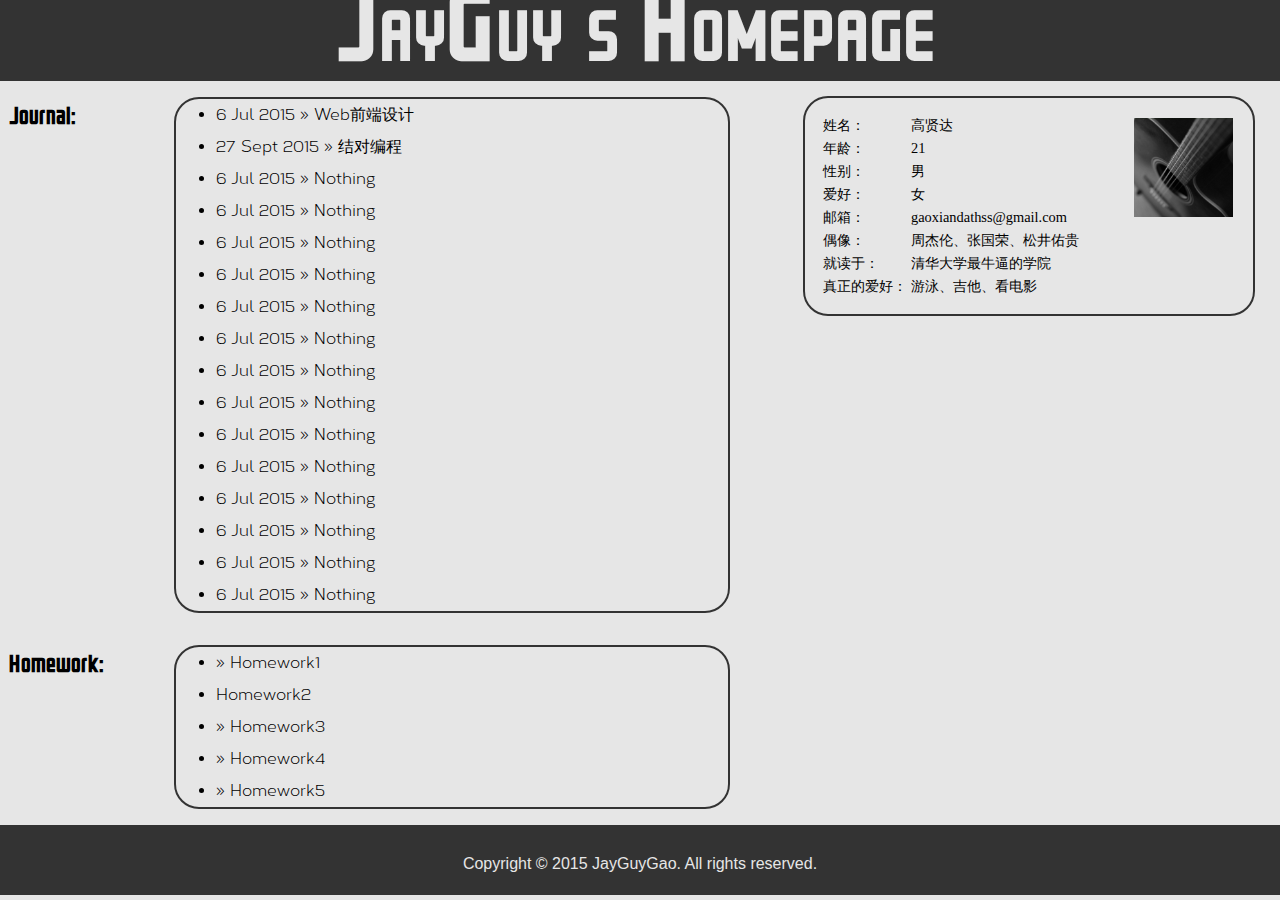
<file: index.html>
<!DOCTYPE html><html><head><meta http-equiv=Content-Type content="text/html; charset=utf-8"><title>JayGuy's Homepage.</title><link href=css/style.css rel="stylesheet"><body><div id=container><div id=header><div id=title><a href=index.html id=title-link>JayGuy's Homepage</a></div></div><div id=profile><img id=portrait src="/img/portrait.jpg"><div class=profile-content><table><tr><td>姓名：<td>高贤达<tr><td>年龄：<td>21<tr><td>性别：<td>男<tr><td>爱好：<td>女<tr><td>邮箱：<td>gaoxiandathss@gmail.com<tr><td>偶像：<td>周杰伦、张国荣、松井佑贵<tr><td>就读于：<td>清华大学最牛逼的学院<tr><td>真正的爱好：<td>游泳、吉他、看电影</table></div></div><div id=journal><p id=journal-title>Journal:</p><ul id=journal-list><li><span>6 Jul 2015</span> &raquo; <a href="/journal/2015/7/6/" class=journal-link>Web前端设计</a></li><li><span>27 Sept 2015</span> &raquo; <a href="/journal/2015/9/27/"" class=journal-link>结对编程</a></li><li><span>6 Jul 2015</span> &raquo; <a href=/diary class=journal-link>Nothing</a></li><li><span>6 Jul 2015</span> &raquo; <a href=/diary class=journal-link>Nothing</a></li><li><span>6 Jul 2015</span> &raquo; <a href=/diary class=journal-link>Nothing</a></li><li><span>6 Jul 2015</span> &raquo; <a href=/diary class=journal-link>Nothing</a></li><li><span>6 Jul 2015</span> &raquo; <a href=/diary class=journal-link>Nothing</a></li><li><span>6 Jul 2015</span> &raquo; <a href=/diary class=journal-link>Nothing</a></li><li><span>6 Jul 2015</span> &raquo; <a href=/diary class=journal-link>Nothing</a></li><li><span>6 Jul 2015</span> &raquo; <a href=/diary class=journal-link>Nothing</a></li><li><span>6 Jul 2015</span> &raquo; <a href=/diary class=journal-link>Nothing</a></li><li><span>6 Jul 2015</span> &raquo; <a href=/diary class=journal-link>Nothing</a></li><li><span>6 Jul 2015</span> &raquo; <a href=/diary class=journal-link>Nothing</a></li><li><span>6 Jul 2015</span> &raquo; <a href=/diary class=journal-link>Nothing</a></li><li><span>6 Jul 2015</span> &raquo; <a href=/diary class=journal-link>Nothing</a></li><li><span>6 Jul 2015</span> &raquo; <a href=/diary class=journal-link>Nothing</a></li></ul></div><div id=homework><p id=homework-title>Homework:</p><ul id=homework-list><li>&raquo; <a href=/homework/hw1/report.pdf class=homework-link>Homework1</a></li><li>Homework2</li><li>&raquo; <a href=/homework/hw3/test.html class=homework-link>Homework3</a></li><li>&raquo; <a href=/homework/hw4/index.html class=homework-link>Homework4</a></li><li>&raquo; <a href=/homework/hw5/index.html class=homework-link>Homework5</a></li></ul></div><div id=footer><p>Copyright © 2015 JayGuyGao. All rights reserved.</p></div></div>
</file>
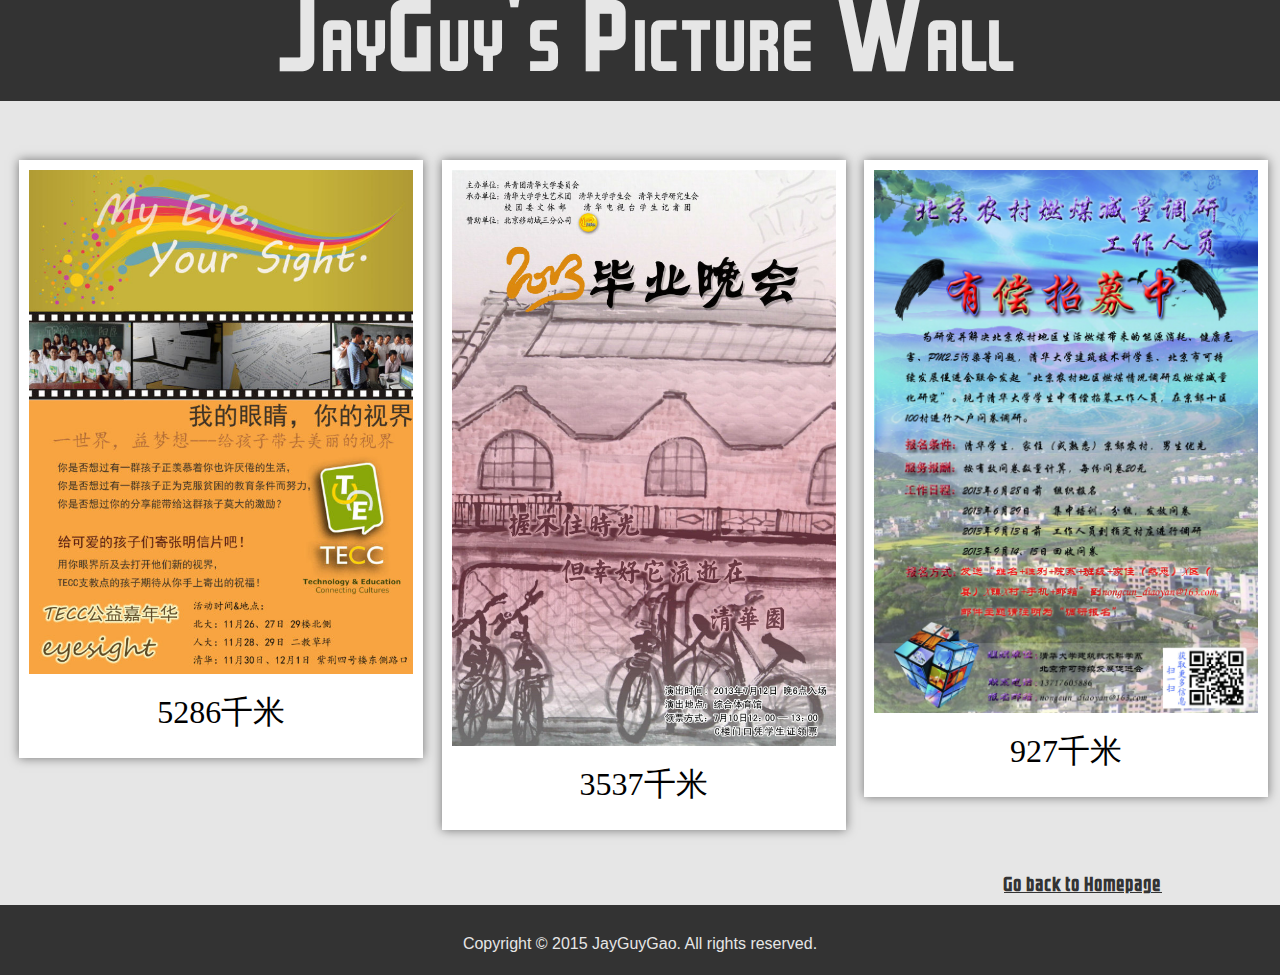
<file: homework/hw4/index.html>
<!DOCTYPE html>
<html>
	<head>
		<meta http-equiv=Content-Type content="text/html; charset=utf-8">
		<title>JayGuy's Picture Wall.</title>
		<link href=style.css rel="stylesheet" />
	</head>
	<body>
		<div id=container>
			<div id=header>
				<div id=title>
					<a href=index.html id=title-link>JayGuy's Picture Wall</a>
				</div>
			</div>
			
			<div id='picture-wall'>
				<div class = 'picture-list' id = 'list0'>
					<div class = "picture-item">
						<img src = './images/1.jpg' class = 'image' picture-index = 0 />
					</div>
				</div>
				
				<div class = 'picture-list' id = 'list1'>
					<div class = "picture-item">
						<img src = './images/2.jpg' class = 'image' picture-index = 1 />
					</div>
				</div>
				
				<div class = 'picture-list' id = 'list2'>
					<div class = "picture-item">
						<img src = './images/3.jpg' class = 'image' picture-index = 2 />
					</div>
				</div>
			</div>
			
			<a href="http://jayguygao.github.io/" id=go-back>Go back to Homepage</a>
			<div></div>
			
			<div id=footer><p>Copyright © 2015 JayGuyGao. All rights reserved.</p></div>
		
		</div>
		<script src = "./picture_wall.js"></script>
</file>
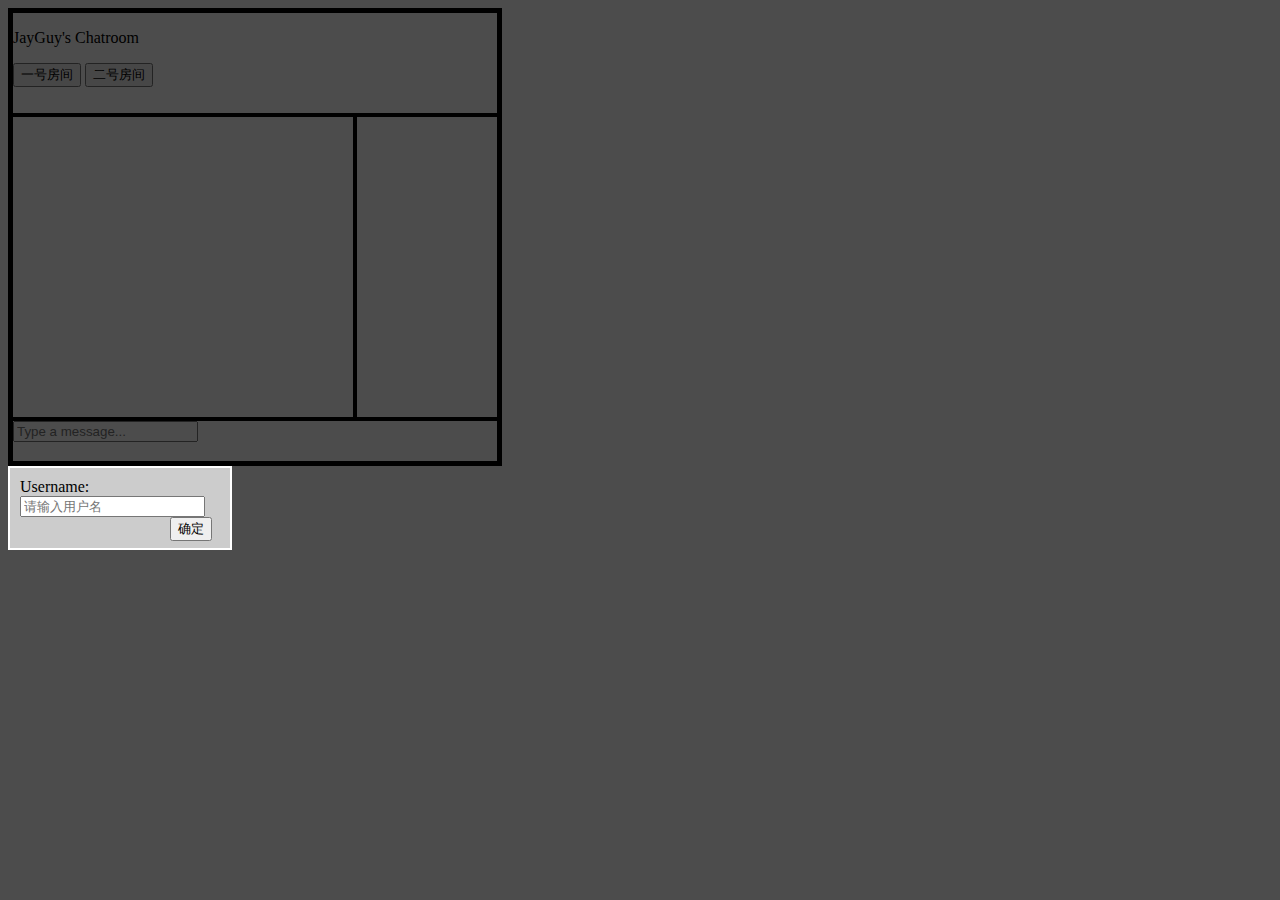
<file: homework/hw5/index.html>
<!DOCTYPE HTML>

<html>
<head>
	<title>JayGuy's Chatroom</title>
	<script src="https://cdn.firebase.com/js/client/2.2.1/firebase.js"></script>
	<script src="https://code.jquery.com/jquery-1.9.1.min.js"></script>
	<script src="./jquery.pubsub.min.js"></script>
	<link rel="stylesheet" type="text/css" href="chatroom.css">
	<meta charset = "utf-8"></meta>
</head>
<body>

<!-- CHAT MARKUP -->
<div class="container" id = "chatRoom">
	<header>
		<p>JayGuy's Chatroom</p>
		<input type = "button" id = "enterRoom1" class = "enterRoom" value = "一号房间" onclick = enterRoom(1) />
		<input type = "button" id = "enterRoom2" class = "enterRoom" value = "二号房间" onclick = enterRoom(2) />
	</header>

	<ul id = 'example-messages' class="messages"></ul>
	<ul id = "userList" class = "userList"></ul>

	<footer>
		<input type='text' id='messageInput' placeholder='Type a message...'>
	</footer>
</div>

<!-- LOGIN BOX -->
<div id = "background">
</div>
<div id = "loginBox">
	<label for = "nameInput">Username:</label>
	<input type = 'text' id = 'nameInput' placeholder = '请输入用户名' />
	<input type = "button" id = "loginButton" value = "确定" />
</div>

<!-- CHAT JAVACRIPT -->
<script src = "./chatroom.js"></script>
</body>
</html>
</file>
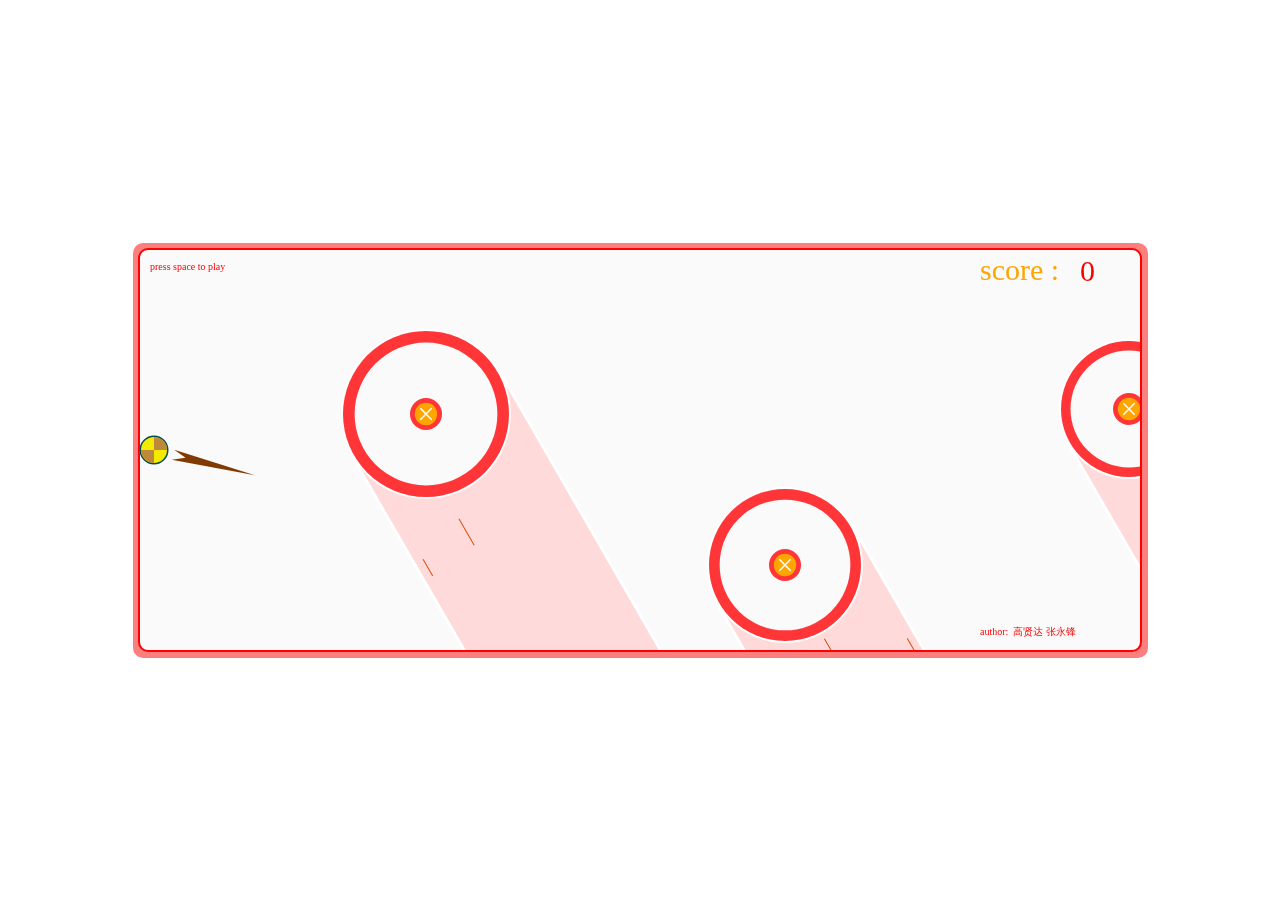
<file: homework/hw6/index.html>
<!-- Author: 高贤达 张永锋 -->
<!doctype html>
<html>
	<head>
		<title>Slipping Ball</title>
		<meta charset="utf-8">
		<script src="./js/jquery-1.11.3.min.js"></script>
		<script src='./js/jquery.pubsub.min.js'></script>
		<script src='./js/game_board.js'></script>
        <script src='./js/draw.js'></script>
		
	</head>
<style>
#demoCanvas{
	position:absolute;
	border:2px solid #FF0000;
	top:0;
	bottom:0;
	left:0;
	right:0;
	margin:auto;
	background:#FAFAFA;
	-moz-border-radius: 10px;
	-webkit-border-radius: 10px;
	border-radius:10px;
}
#background{
	position:absolute;
	width:1015px;
	height:415px;
	top:0;
	bottom:0;
	left:0;
	right:0;
	margin:auto;
	background:rgba(250,0,0,0.50);
	-moz-border-radius: 10px;
	-webkit-border-radius: 10px;
	border-radius:10px;
}
#gameover{
	position:relative;
	display:none;
	width:600px;
	height:400px;
	text-align:center;
	font-family:"Segoe Script";
	font-size:60px;
	font-weight:bold;
	color:rgba(221,1,7,1.00);
	background:#FFDADA;
	border:2px solid #FCA8FF;
	-moz-border-radius: 10px;
	-webkit-border-radius: 10px;
	border-radius:10px;
}
#gameguide{
	position:relative;
	color:rgba(21,158,0,1.00);
	left:200px;
	top:500px;
}
</style>
	<body>
	<embed src="./mp3/Cyanic.mp3" autostart="true" loop="true" hidden="true"></embed> 
        <div id="background"></div>
		<canvas id="demoCanvas" width="1000" height="400"></canvas>
        <div id="gameover"><div style="margin-top:10px">game over</div><div id="showscore"></div><img id="restart" src="./img/start.png" style="margin-top:10px"/></div>
        
        <script>
			gameBoard.start();
			drawCanvas();
			
			function drawCanvas(){
				var canvas = document.getElementById("demoCanvas");
				if (canvas==null) return false;
				var context = canvas.getContext("2d");
				context.clearRect(0, 0, 1000, 400);
				
				for (var i = 0; i < gameBoard.target.length; i ++){
					if (gameBoard.target[i].x + gameBoard.target[i].r2 > 0 && gameBoard.target[i].x - gameBoard.target[i].r2 < gameBoard.width){
						drawTarget(gameBoard.target[i].x, gameBoard.target[i].y, gameBoard.target[i].r1, gameBoard.target[i].r2, gameBoard.target[i].f1, gameBoard.target[i].f2, gameBoard.target[i].enterAngle, gameBoard.target[i].spreadAngle);
						for (var j = 0; j < gameBoard.target[i].animLine.length; j ++){
							if (gameBoard.target[i].animLine[j].dt < gameBoard.height + gameBoard.width){
								drawLine(gameBoard.target[i].x, gameBoard.target[i].y, gameBoard.target[i].animLine[j].dt, gameBoard.target[i].animLine[j].dr, gameBoard.target[i].animLine[j].dl);
							}
						}
					}
				}
				
				for (var i = 0; i < gameBoard.trace.length; i ++)
					if (gameBoard.trace[i].r > 0){
						drawBall(gameBoard.trace[i].x, gameBoard.trace[i].y, gameBoard.trace[i].r);
					}
				
				if (gameBoard.status <= 2) drawArrow(gameBoard.ball.x, gameBoard.ball.y, gameBoard.ball.r, gameBoard.currentAngle, gameBoard.currentForce / gameBoard.maxForce);
				setTimeout("drawCanvas()", 1000 / 50);
				drawBall(gameBoard.ball.x, gameBoard.ball.y, gameBoard.ball.r);
				showInfo(840,30,gameBoard.score);
			}
			
			window.onkeypress = function (e) {
				if (e.keyCode == 32) {
					gameBoard.clientCall();
				}
			};
			
			$.subscribe("gameover", gameover);
		</script>
	</body>
</html>
</file>
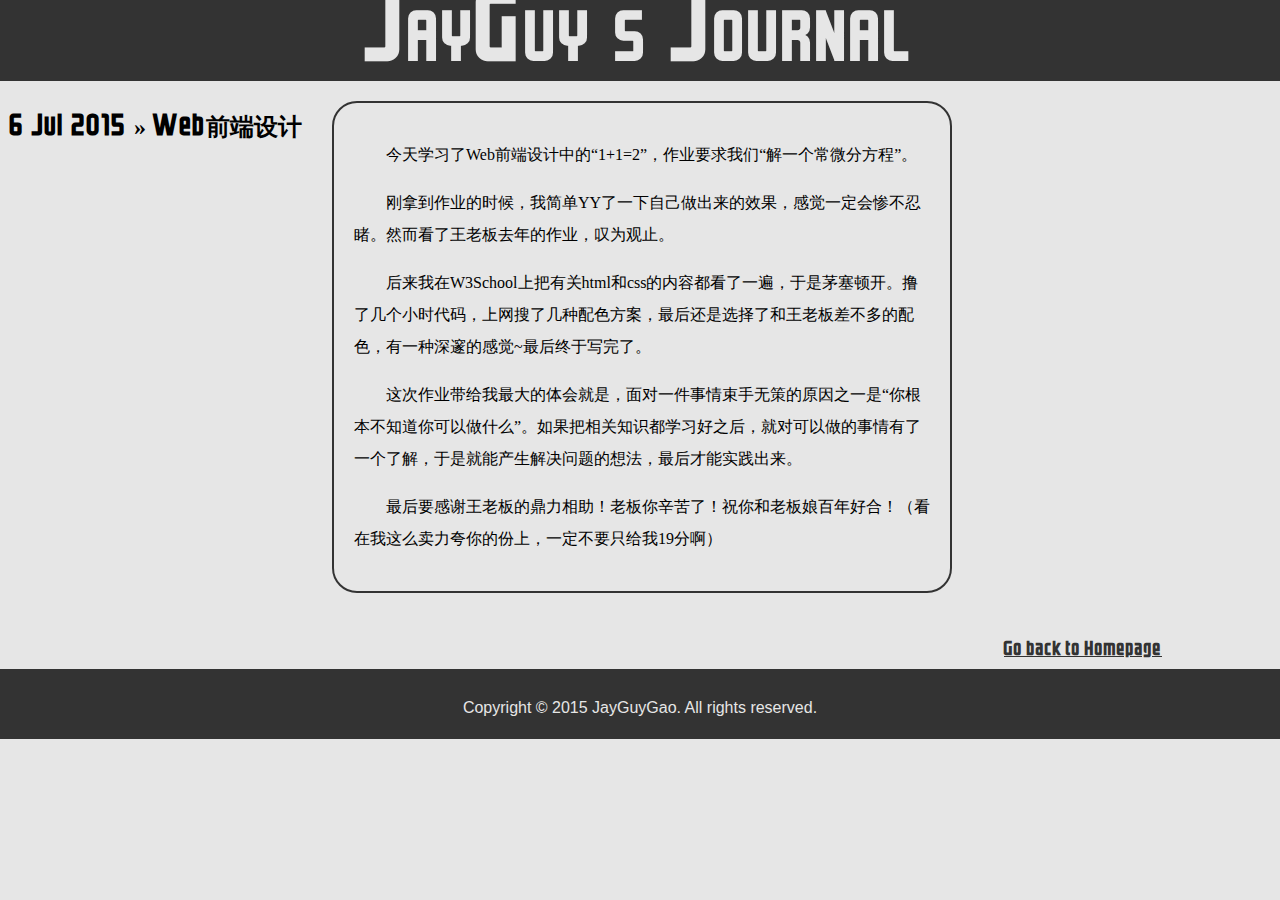
<file: journal/2015/7/6/index.html>
<!DOCTYPE html><html><head><meta http-equiv=Content-Type content="text/html; charset=utf-8"><title>JayGuy's Journal.</title><link href=style.css rel="stylesheet"><body><div id=container><div id=header><div id=title><a href=index.html id=title-link>JayGuy's Journal</a></div></div><div id=journal><p id=journal-title>6 Jul 2015 &raquo; Web前端设计</p><div id=journal-content><p>今天学习了Web前端设计中的“1+1=2”，作业要求我们“解一个常微分方程”。</p><p>刚拿到作业的时候，我简单YY了一下自己做出来的效果，感觉一定会惨不忍睹。然而看了王老板去年的作业，叹为观止。</p><p>后来我在W3School上把有关html和css的内容都看了一遍，于是茅塞顿开。撸了几个小时代码，上网搜了几种配色方案，最后还是选择了和王老板差不多的配色，有一种深邃的感觉~最后终于写完了。</p><p>这次作业带给我最大的体会就是，面对一件事情束手无策的原因之一是“你根本不知道你可以做什么”。如果把相关知识都学习好之后，就对可以做的事情有了一个了解，于是就能产生解决问题的想法，最后才能实践出来。</p><p>最后要感谢王老板的鼎力相助！老板你辛苦了！祝你和老板娘百年好合！（看在我这么卖力夸你的份上，一定不要只给我19分啊）</p></div></div><a href="http://jayguygao.github.io/" id=go-back>Go back to Homepage</a><div></div><div id=footer><p>Copyright © 2015 JayGuyGao. All rights reserved.</p></div></div>
</file>
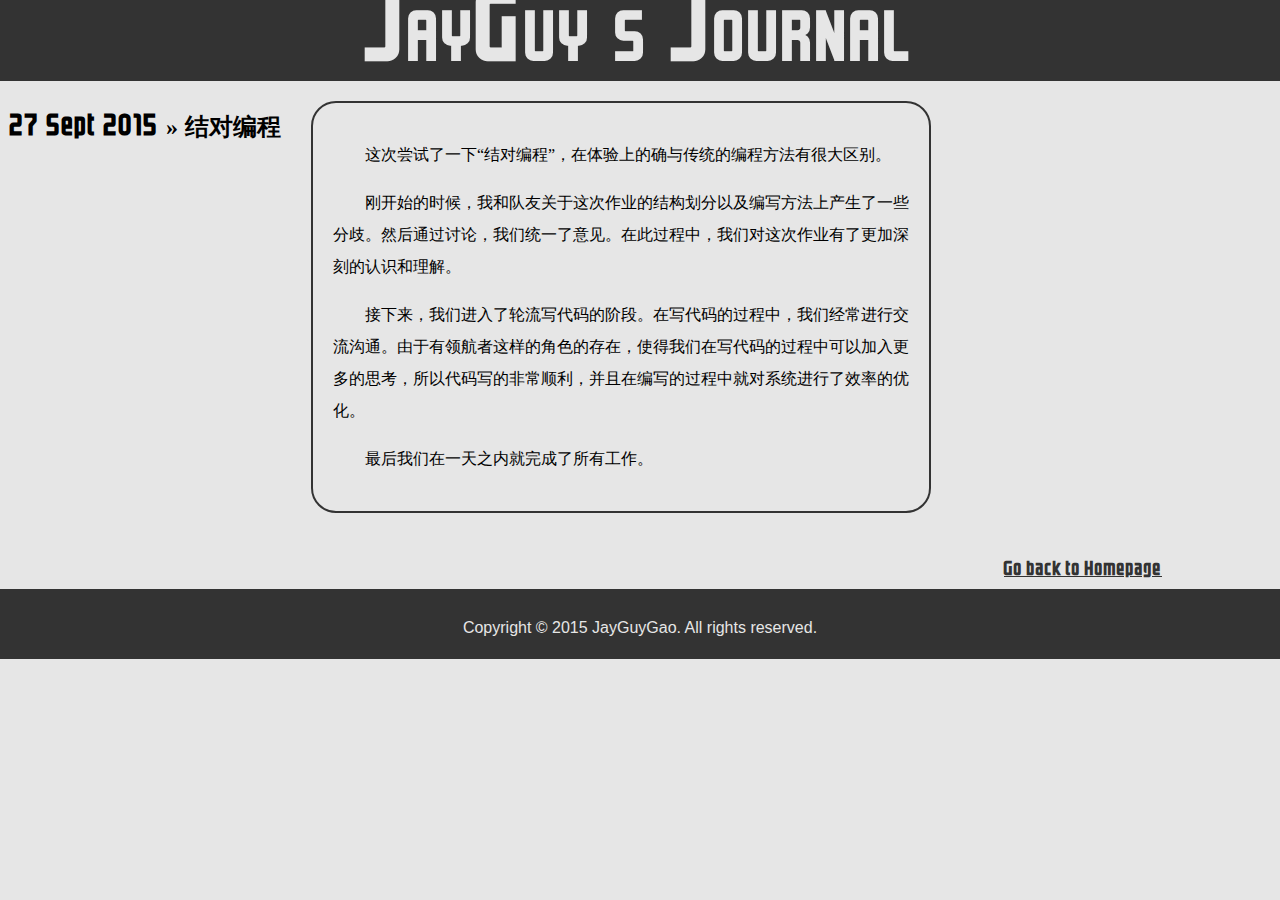
<file: journal/2015/9/27/index.html>
<!DOCTYPE html><html><head><meta http-equiv=Content-Type content="text/html; charset=utf-8"><title>JayGuy's Journal.</title><link href=style.css rel="stylesheet"><body><div id=container><div id=header><div id=title><a href=index.html id=title-link>JayGuy's Journal</a></div></div><div id=journal><p id=journal-title>27 Sept 2015 &raquo; 结对编程</p><div id=journal-content>
<p>这次尝试了一下“结对编程”，在体验上的确与传统的编程方法有很大区别。</p>
<p>刚开始的时候，我和队友关于这次作业的结构划分以及编写方法上产生了一些分歧。然后通过讨论，我们统一了意见。在此过程中，我们对这次作业有了更加深刻的认识和理解。</p>
<p>接下来，我们进入了轮流写代码的阶段。在写代码的过程中，我们经常进行交流沟通。由于有领航者这样的角色的存在，使得我们在写代码的过程中可以加入更多的思考，所以代码写的非常顺利，并且在编写的过程中就对系统进行了效率的优化。</p>
<p>最后我们在一天之内就完成了所有工作。</p>
</div></div><a href="http://jayguygao.github.io/" id=go-back>Go back to Homepage</a><div></div><div id=footer><p>Copyright © 2015 JayGuyGao. All rights reserved.</p></div></div>
</file>
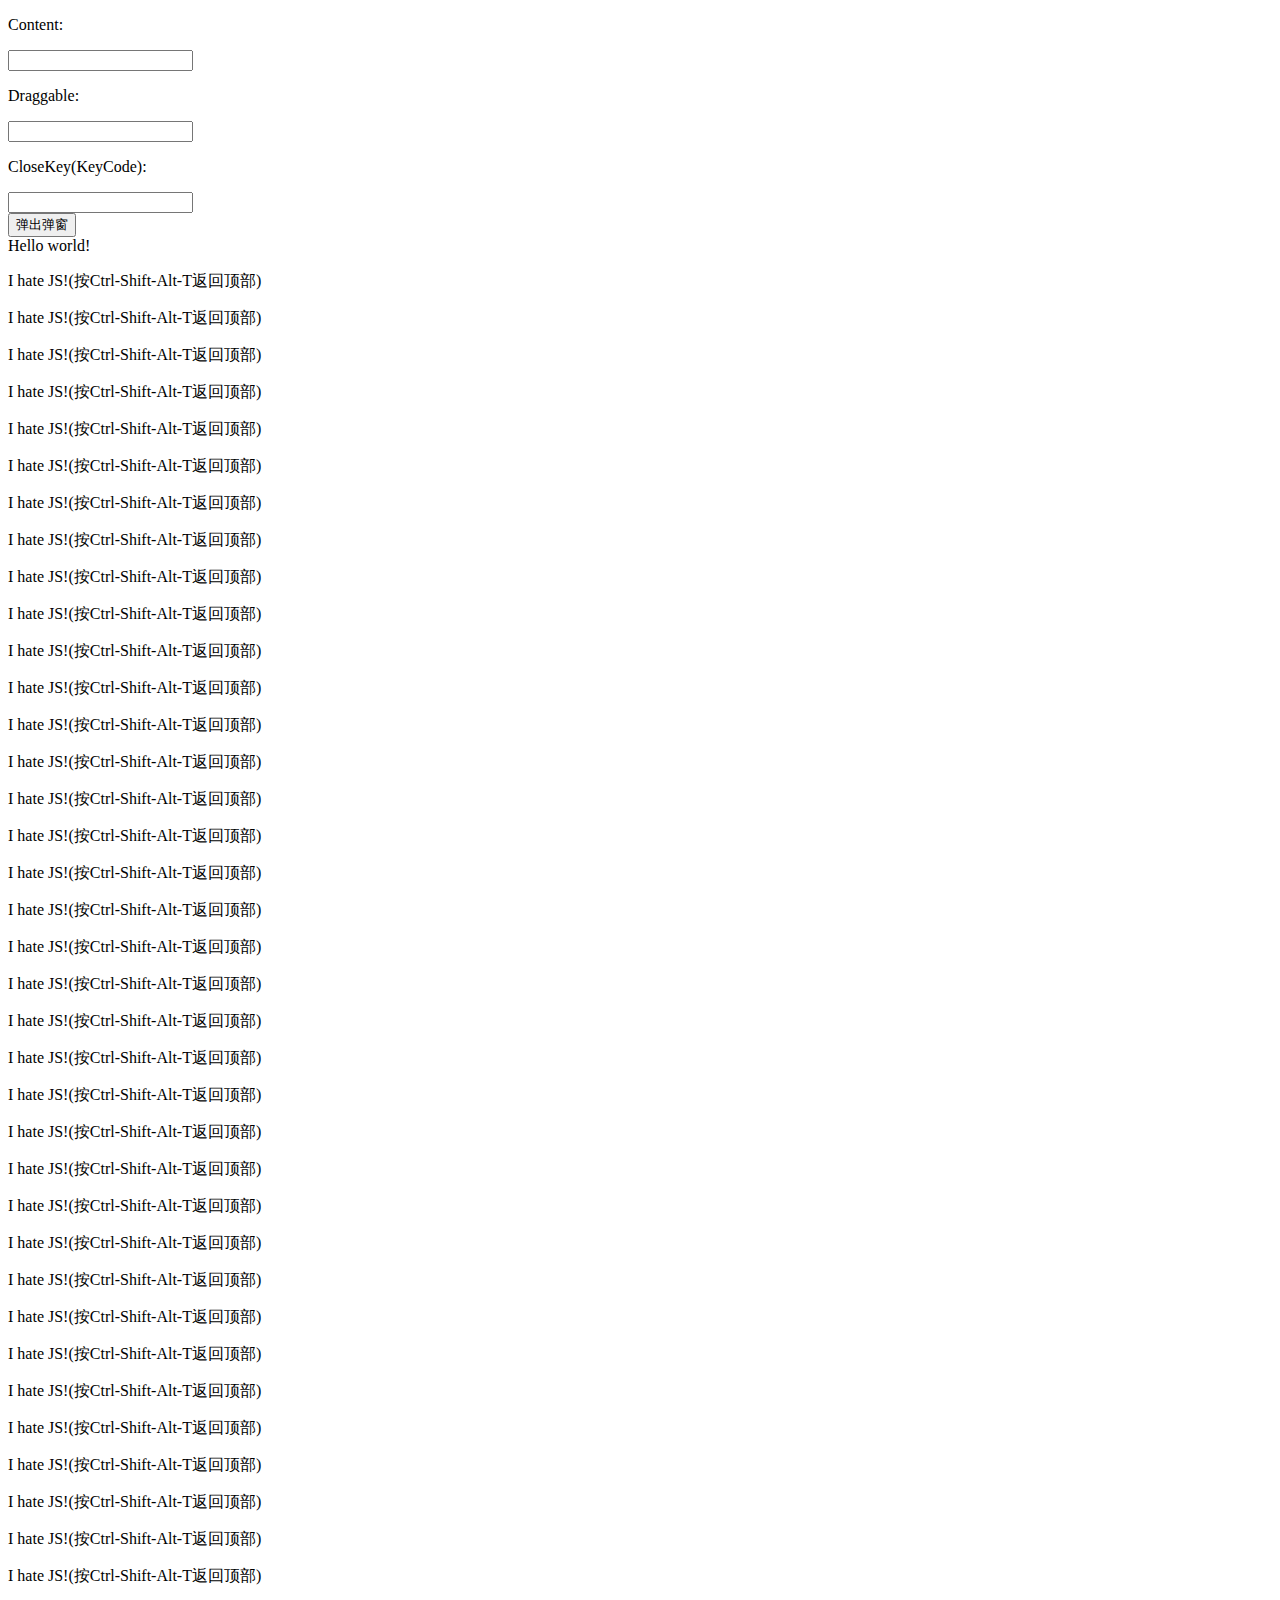
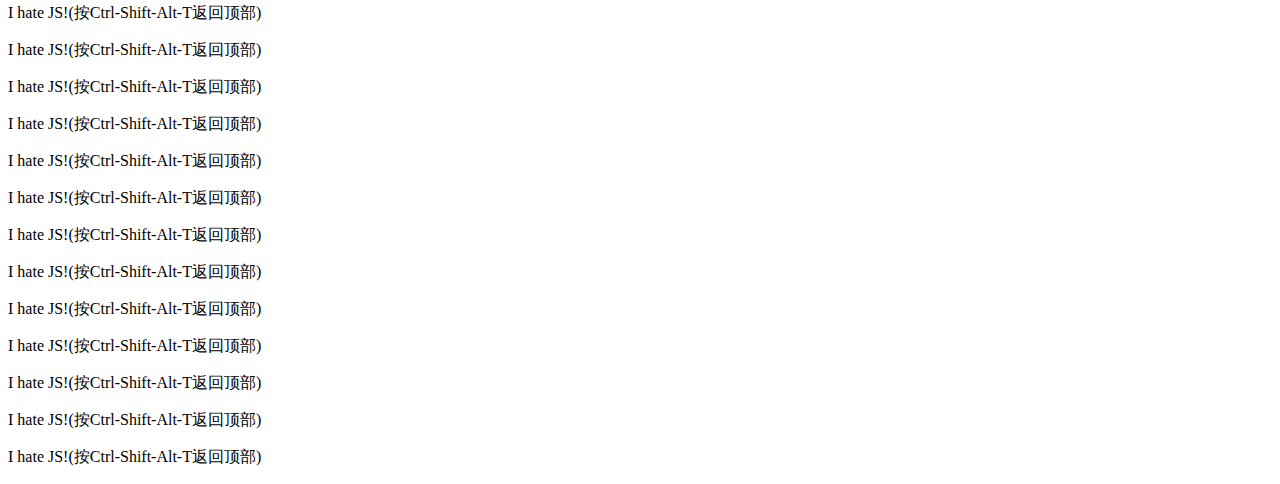
<file: homework/hw3/test.html>
<!DOCTYPE HTML>
<html>
	<head id = "head" class = "head">
		<title id = "title" class = "head">
			Test Page
		</title>
		<meta charset="UTF-8">
		<script src = "./1.js" id = "script"></script>
		<script src = "./2.js" id = "script"></script>
		<script src = "./3.js" id = "script"></script>
	</head>
	
	<body id = "body" class = "body">
		
		<div id = "input">
			<p> Content: </p> <input id = "input-content" />
			<p> Draggable: </p> <input id = "input-draggable" />
			<p> CloseKey(KeyCode): </p> <input id = "input-closekey" />
			<br/>
			<button type = "button" id = "input-button" onclick = "showMsgBox()">弹出弹窗 </button>
		</div>
		
		<div id = "div1" class = "body">
			Hello world!
		</div>
		
		<div id = "div2" class = "body">
			<p>I hate JS!(按Ctrl-Shift-Alt-T返回顶部)</p>
			<p>I hate JS!(按Ctrl-Shift-Alt-T返回顶部)</p>
			<p>I hate JS!(按Ctrl-Shift-Alt-T返回顶部)</p>
			<p>I hate JS!(按Ctrl-Shift-Alt-T返回顶部)</p>
			<p>I hate JS!(按Ctrl-Shift-Alt-T返回顶部)</p>
			<p>I hate JS!(按Ctrl-Shift-Alt-T返回顶部)</p>
			<p>I hate JS!(按Ctrl-Shift-Alt-T返回顶部)</p>
			<p>I hate JS!(按Ctrl-Shift-Alt-T返回顶部)</p>
			<p>I hate JS!(按Ctrl-Shift-Alt-T返回顶部)</p>
			<p>I hate JS!(按Ctrl-Shift-Alt-T返回顶部)</p>
			<p>I hate JS!(按Ctrl-Shift-Alt-T返回顶部)</p>
			<p>I hate JS!(按Ctrl-Shift-Alt-T返回顶部)</p>
			<p>I hate JS!(按Ctrl-Shift-Alt-T返回顶部)</p>
			<p>I hate JS!(按Ctrl-Shift-Alt-T返回顶部)</p>
			<p>I hate JS!(按Ctrl-Shift-Alt-T返回顶部)</p>
			<p>I hate JS!(按Ctrl-Shift-Alt-T返回顶部)</p>
			<p>I hate JS!(按Ctrl-Shift-Alt-T返回顶部)</p>
			<p>I hate JS!(按Ctrl-Shift-Alt-T返回顶部)</p>
			<p>I hate JS!(按Ctrl-Shift-Alt-T返回顶部)</p>
			<p>I hate JS!(按Ctrl-Shift-Alt-T返回顶部)</p>
			<p>I hate JS!(按Ctrl-Shift-Alt-T返回顶部)</p>
			<p>I hate JS!(按Ctrl-Shift-Alt-T返回顶部)</p>
			<p>I hate JS!(按Ctrl-Shift-Alt-T返回顶部)</p>
			<p>I hate JS!(按Ctrl-Shift-Alt-T返回顶部)</p>
			<p>I hate JS!(按Ctrl-Shift-Alt-T返回顶部)</p>
			<p>I hate JS!(按Ctrl-Shift-Alt-T返回顶部)</p>
			<p>I hate JS!(按Ctrl-Shift-Alt-T返回顶部)</p>
			<p>I hate JS!(按Ctrl-Shift-Alt-T返回顶部)</p>
			<p>I hate JS!(按Ctrl-Shift-Alt-T返回顶部)</p>
			<p>I hate JS!(按Ctrl-Shift-Alt-T返回顶部)</p>
			<p>I hate JS!(按Ctrl-Shift-Alt-T返回顶部)</p>
			<p>I hate JS!(按Ctrl-Shift-Alt-T返回顶部)</p>
			<p>I hate JS!(按Ctrl-Shift-Alt-T返回顶部)</p>
			<p>I hate JS!(按Ctrl-Shift-Alt-T返回顶部)</p>
			<p>I hate JS!(按Ctrl-Shift-Alt-T返回顶部)</p>
			<p>I hate JS!(按Ctrl-Shift-Alt-T返回顶部)</p>
			<p>I hate JS!(按Ctrl-Shift-Alt-T返回顶部)</p>
			<p>I hate JS!(按Ctrl-Shift-Alt-T返回顶部)</p>
			<p>I hate JS!(按Ctrl-Shift-Alt-T返回顶部)</p>
			<p>I hate JS!(按Ctrl-Shift-Alt-T返回顶部)</p>
			<p>I hate JS!(按Ctrl-Shift-Alt-T返回顶部)</p>
			<p>I hate JS!(按Ctrl-Shift-Alt-T返回顶部)</p>
			<p>I hate JS!(按Ctrl-Shift-Alt-T返回顶部)</p>
			<p>I hate JS!(按Ctrl-Shift-Alt-T返回顶部)</p>
			<p>I hate JS!(按Ctrl-Shift-Alt-T返回顶部)</p>
			<p>I hate JS!(按Ctrl-Shift-Alt-T返回顶部)</p>
			<p>I hate JS!(按Ctrl-Shift-Alt-T返回顶部)</p>
			<p>I hate JS!(按Ctrl-Shift-Alt-T返回顶部)</p>
			<p>I hate JS!(按Ctrl-Shift-Alt-T返回顶部)</p>
		</div>
	
		<script>
			myButton = new BackToTop();
			checkScroll();
			//myMessage = new MessageBox();
			//myMessage.init({draggable: false});
			//myMessage.init({content: "Drag me!(CloseKey: Esc)"});
			//myMessage.init({closeKey: 87});
			
			function showMsgBox(){
				var myMessage = new MessageBox();
				if (document.getElementById("input-draggable").value == "false") myMessage.init({draggable: false});
				if (document.getElementById("input-closekey").value.length > 0) myMessage.init({closeKey: document.getElementById("input-closekey").value});
				if (document.getElementById("input-content").value.length > 0) myMessage.init({content: document.getElementById("input-content").value});
				else myMessage.init({content: "Drag me(please drag the title)!"});
			}
		</script>
		
	</body>
	
</html>
</file>
<file: homework/hw5/chatroom.css>
.container{
	height: auto;
	width: 488px;
	padding: 0px;
	border: 3px black solid;
}

.container > header{
	height: 100px;
	width: auto;
	margin: 0px;
	border: 2px black solid;
}

.messages{
	float: left;
	overflow-y:auto; 
	overflow-x:auto;
	height: 300px;
	width: 300px;
	margin: 0px;
	border: 2px black solid;
}

.userList{
	float: left;
	overflow-y:auto; 
	overflow-x:auto;
	height: 300px;
	width: 100px;
	margin: 0px;
	border: 2px black solid;
}

.container > footer{
	clear: both;
	height: 40px;
	width: auto;
	padding: 0px;
	border: 2px black solid;
}

#background{
	position: fixed;
	left: 0px;
	top: 0px;
	height: 100%;
	width: 100%;
	margin: 0px;
	padding: 0px;
	background: #000000;
	filter: Alpha(opacity = 70);
	opacity: 0.7;
	z-index: 500;
}

#loginBox{
	position: fixed;
	height: 60px;
	width: 200px;
	padding: 10px;
	background: #CCCCCC;
	z-index: 501;
	border: 2px solid white;
}

#loginButton{
	margin-left: 150px;
}
</file>
